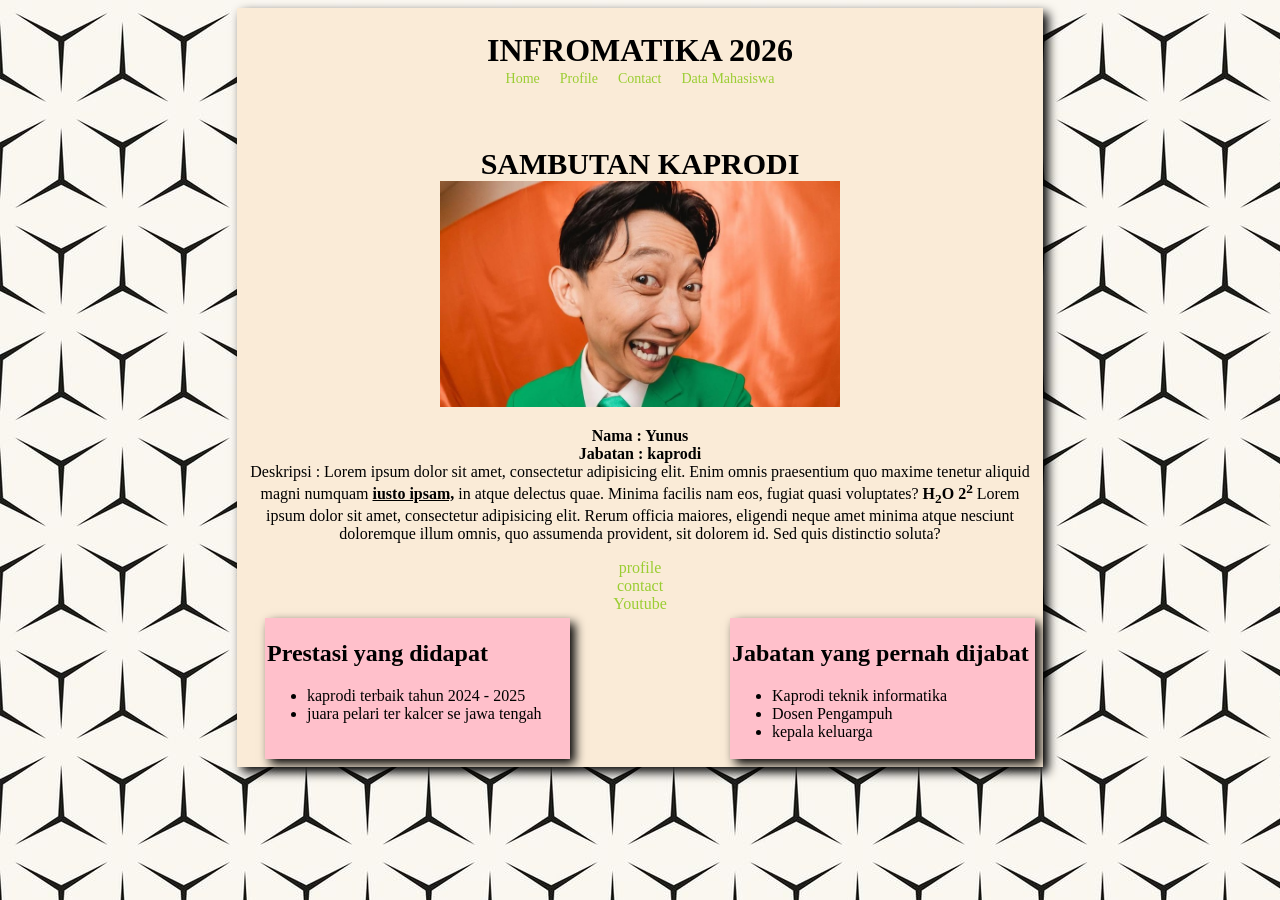
<file: index.html>
<!DOCTYPE html>
<html lang="en">
<head>
    <meta charset="UTF-8">
    <meta name="viewport" content="width=device-width, initial-scale=1.0">
    <title>
        INFORMATIKA 2026
    </title>
    <link rel="stylesheet" href="/assets/css/style_index.css">
</head>
<body>

 <div id="box">

<div id="nav">
    <h1>INFROMATIKA 2026</h1>
    <table  cellspacing="0" cellpadding="10px"  >
        <tr>
            <td><a href="index.html">Home</a></td>
            <td><a href="profile.html">Profile</a></td>
            <td><a href="contact.html">Contact</a></td>
            <td><a href="mahasiswa.html">Data Mahasiswa</a></td>
        </tr>
    </table>
 </div>

<div id="konten">
    <h3>SAMBUTAN KAPRODI</h3>
    <img src="assets/images/kaprodi.jpeg" width="400px" >
    <p>
        <b>
        Nama : Yunus <br>
        Jabatan : kaprodi <br>
        </b>
        Deskripsi : Lorem ipsum dolor sit amet, 
        consectetur adipisicing elit. 
        Enim omnis praesentium quo maxime tenetur 
        aliquid magni numquam <u><b>iusto ipsam,</b></u> in atque 
        delectus quae. Minima facilis nam eos, fugiat 
        quasi voluptates? <b>H<sub>2</sub>O 2<sup>2</sup></b>
        Lorem ipsum dolor sit amet, consectetur adipisicing elit. Rerum officia maiores, eligendi 
        neque amet minima atque nesciunt doloremque illum omnis, quo assumenda provident, sit dolorem 
        id. Sed quis distinctio soluta?
    </p>

    <a href="profile.html" >profile</a><br>
    <a href="contact.html">contact</a><br>
    <a href="https://youtube.com" target="_blank">Youtube</a>
</div>

<div id="kotak">
    <div id="prestasi">
<h2>Prestasi yang didapat</h2>
<ul>
    <li>kaprodi terbaik tahun 2024 - 2025</li>
    <li>juara pelari ter kalcer se jawa tengah</li>
</ul>

</div>

<div id="jabatan">
<h2>Jabatan yang pernah dijabat</h2>
<ul>
    <li>Kaprodi teknik informatika</li>
    <li>Dosen Pengampuh</li>
    <li>kepala keluarga </li>
</ul>
</div>
</div>
    
        </div>
</body>
</html>
</file>
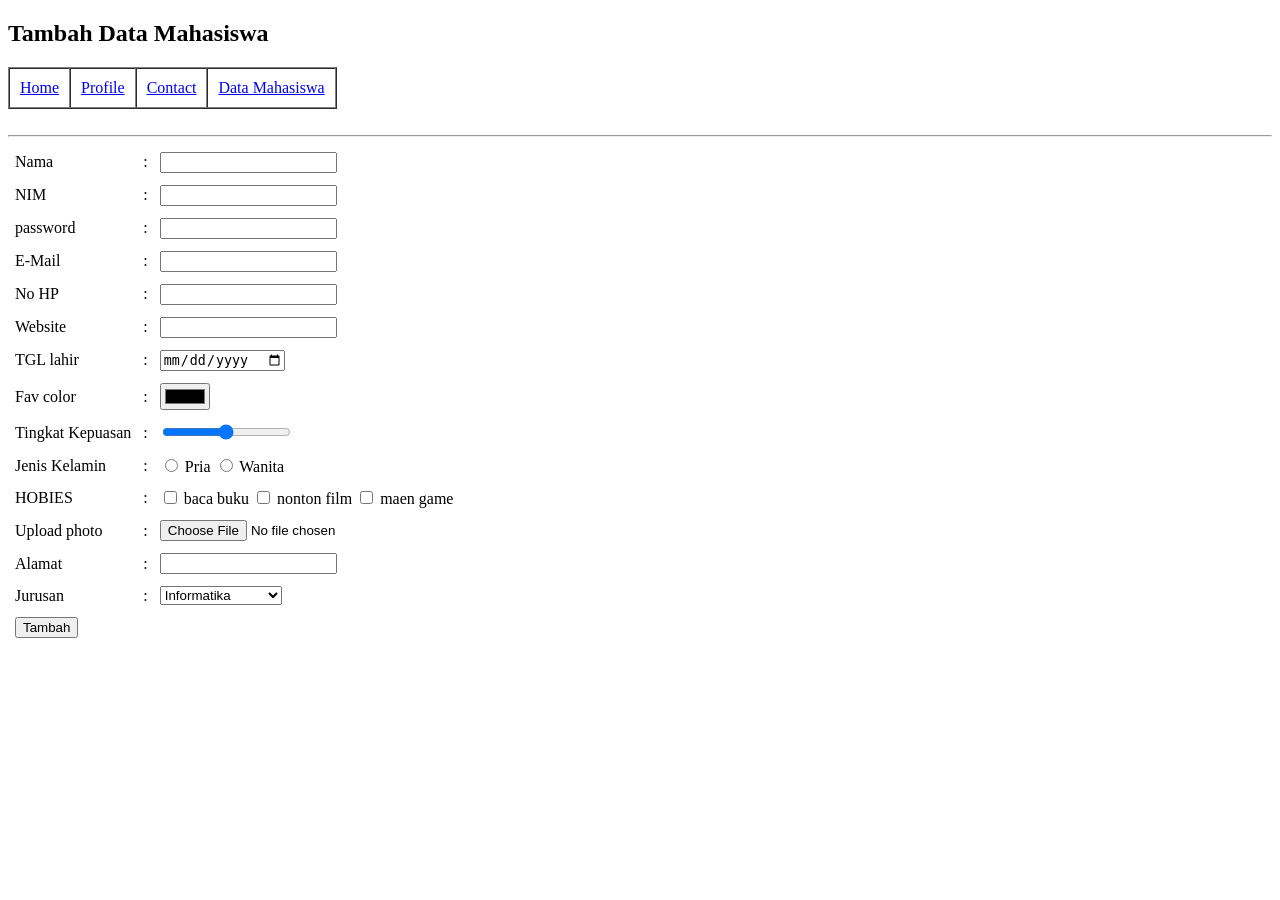
<file: ambahData.html>
<!DOCTYPE html>
<html lang="en">
<head>
    <meta charset="UTF-8">
    <meta name="viewport" content="width=device-width, initial-scale=1.0">
    <title>Tambah Data</title>
</head>
<body>
    <h2>Tambah Data Mahasiswa</h2>
    <table border="1" cellspacing="0" cellpadding="10px">
        <tr>
            <td><a href="index.html">Home</a></td>
            <td><a href="profile.html">Profile</a></td>
            <td><a href="contact.html">Contact</a></td>
            <td><a href="mahasiswa.html">Data Mahasiswa</a></td>
        </tr>
    </table>
    <br>
    <hr/>

<!-- belajar form sifatnya itu inline, perlu adanya id dan name-->
<form action="#" method="post">
    <table cellpadding="5px">
 <tr>
    <td><label for="nama">Nama</label></td>
    <td>:</td>
    <td><input type ="text" id="nama" name="nama" /></td>
</tr>

<tr>
    <td><label for="NIM">NIM</label></td>
    <td>:</td>
    <td><input type ="number" id="NIM" name="NIM" /></td>
 </tr>

 
 <tr>
     <td><label for="password">password</label></td>
     <td>:</td>
     <td><input type ="password" id="password" name="password" /></td>
    </tr>
    
    <tr>
       <td><label for="email">E-Mail</label></td>
       <td>:</td>
       <td><input type ="email" id="email" name="email" /></td>
    </tr>

 <tr>
    <td><label for="hp">No HP</label></td>
    <td>:</td>
    <td><input type ="tel" id="hp" name="hp" /></td>
 </tr>

<tr>
    <td><label for="website">Website</label></td>
    <td>:</td>
    <td><input type ="url" id="website" name="website" /></td>
 </tr>

<tr>
    <td><label for="tgl">TGL lahir</label></td>
    <td>:</td>
    <td><input type ="date" id="tgl" name="tgl" /></td>
 </tr>

 <tr>
    <td><label for="color">Fav color</label></td>
    <td>:</td>
    <td><input type ="color" id="color" name="color" /></td>
 </tr>

 <tr>
    <td><label for="kepuasan">Tingkat Kepuasan</label></td>
    <td>:</td>
    <td><input type ="range" id="kepuasan" name="kepuasan" min="0" max="100" /></td>
 </tr>

 <tr>
    <td><label for="kelamin">Jenis Kelamin</label></td>
    <td>:</td>
    <td><input type ="radio" id="pria" name="kelamin" />
    <label for="pria">Pria</label>
    <input type ="radio" id="Wanita" name="kelamin" />
    <label for="Wanita">Wanita</label></td>
 </tr>

 <tr>
    <td><label for="hoby">HOBIES</label></td>
    <td>:</td>
    <td><input type ="checkbox" id="buku" name="hoby" />
   <label for="buku">baca buku</label>
   <input type="checkbox" id="nonton">
   <label for="nonton">nonton film</label>
   <input type="checkbox" id="maen game">
   <label for="maen game">maen game</label>
   </td>
 </tr>

 <tr>
    <td><label for="foto">Upload photo</label></td>
    <td>:</td>
    <td><input type ="file" id="foto" name="foto" /></td>
 </tr>

 <tr>
    <td><label for="alamat">Alamat</label></td>
    <td>:</td>
    <td><input type ="textarea" id="alamat" name="alamat"/></td>
 </tr>

 <tr>
    <td><label for="jurusan">Jurusan</label></td>
    <td>:</td>
    <td><select id="jurusan" name="jurusan">
    <option>Informatika</option>
    <option>Sistem Informasi</option>
    <option>Teknik Komputer</option></td>
 </tr>
 

<tr>
    <td><button type="submit" name="submit">Tambah</button></td>
 </tr>

</table>
</form>
</body>
</html>
</file>
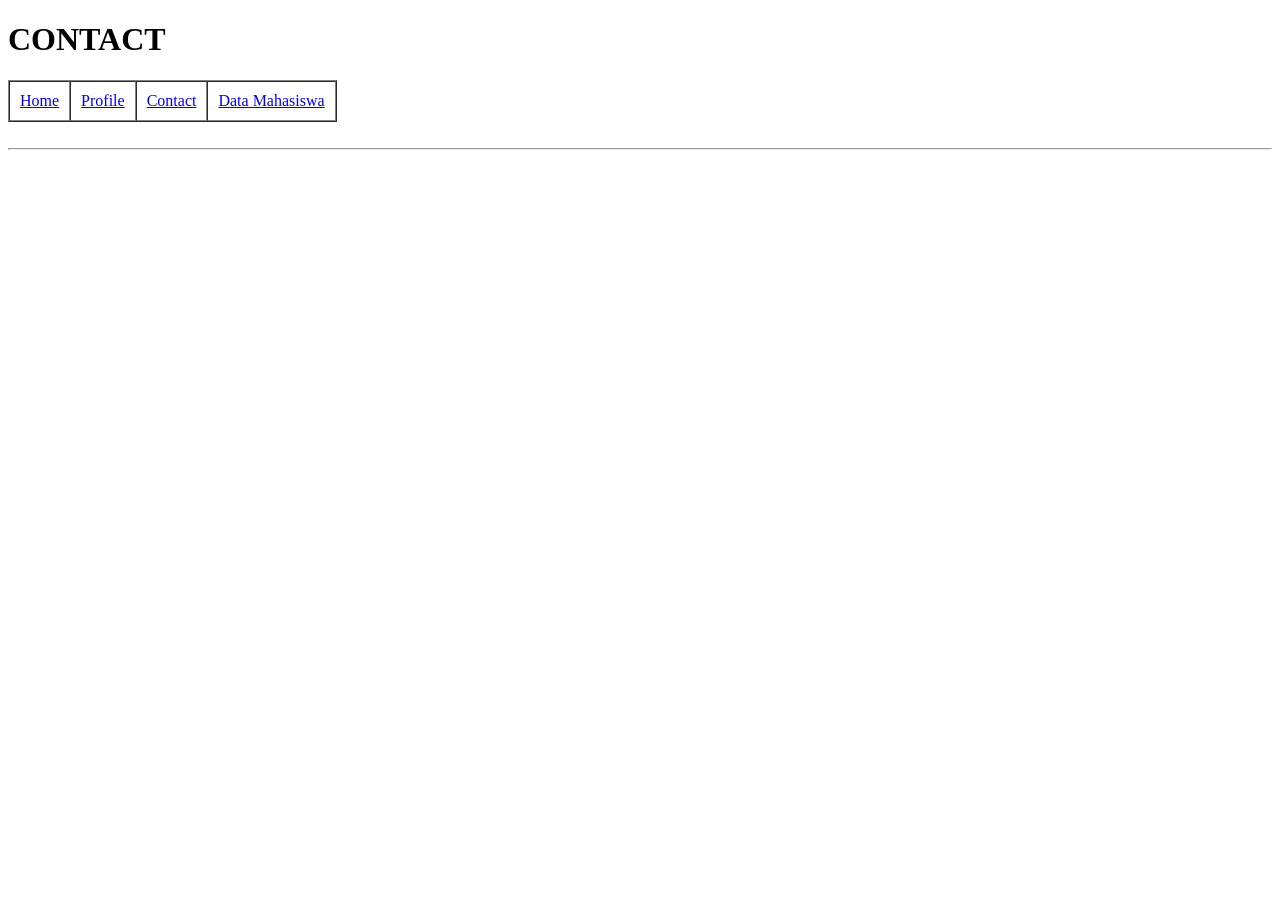
<file: contact.html>
<!DOCTYPE html>
<html lang="en">
<head>
    <meta charset="UTF-8">
    <meta name="viewport" content="width=device-width, initial-scale=1.0">
    <title>Contact</title>
</head>
<body>
    <H1>CONTACT</H1>
    <table border="1" cellspacing="0" cellpadding="10px">
        <tr>
            <td><a href="index.html">Home</a></td>
            <td><a href="profile.html">Profile</a></td>
            <td><a href="contact.html">Contact</a></td>
            <td><a href="mahasiswa.html">Data Mahasiswa</a></td>
        </tr>
    </table>
    <br>
    <hr/>
</body>
</html>
</file>
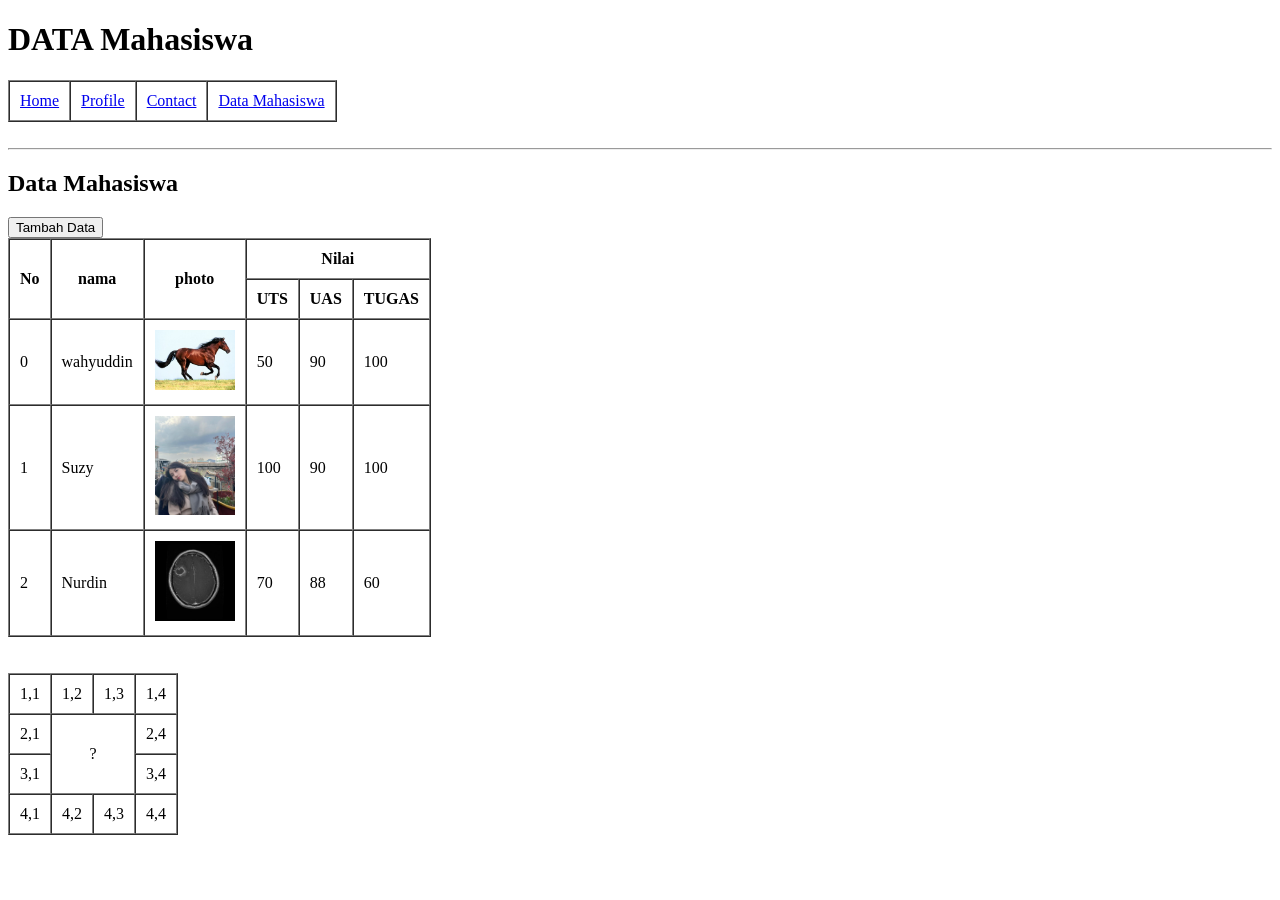
<file: mahasiswa.html>
<!DOCTYPE html>
<html lang="en">
<head>
    <meta charset="UTF-8">
    <meta name="viewport" content="width=device-width, initial-scale=1.0">
    <title>Data Mahasiswa</title>
</head>
<body>
    <H1>DATA Mahasiswa</H1>
    
    <table border="1" cellspacing="0" cellpadding="10px">
        <tr>
            <td><a href="index.html">Home</a></td>
            <td><a href="profile.html">Profile</a></td>
            <td><a href="contact.html">Contact</a></td>
            <td><a href="mahasiswa.html">Data Mahasiswa</a></td>
        </tr>
    </table>
    <br>
    <hr/>
    <h2>Data Mahasiswa</h2>

    <a href="ambahData.html">
        <button>Tambah Data</button>
    </a>
    
    <table border="1" cellspacing="0" cellpadding="10px">
        <tr>
            <th rowspan="2">No</th>
            <th rowspan="2">nama</th>
            <th rowspan="2">photo</th>
            <th colspan="3">Nilai</th>
           
        </tr>

        <tr>
            <th>UTS</th>
            <th>UAS</th>
            <th>TUGAS</th>
        </tr>
        <tr>
            <td>0</td>
            <td>wahyuddin</td>
            <td><img src="assets/images/horse.jpg" alt="photo" width="80px"></td>
            <td>50</td>
            <td>90</td>
            <td>100</td>
        </tr>
        <tr>
            <td>1</td>
            <td>Suzy</td>
            <td><img src="assets/images/suzy.jpg" alt="photo" width="80px"></td>
            <td>100</td>
            <td>90</td>
            <td>100</td>
        </tr>
        <tr>
            <td>2</td>
            <td>Nurdin</td>
            <td><img src="assets/images/Te-gl_0025.jpg" alt="photo" width="80px"></td>
            <td>70</td>
            <td>88</td>
            <td>60</td>
        </tr>
    </table>
    <br><br>

    <table border="1" cellspacing="0" cellpadding="10px"> 
        <tr>
            <td>1,1</td>
            <td>1,2</td>
            <td>1,3</td>
            <td>1,4</td>
        </tr>
        <tr>
            <td>2,1</td>
            <td colspan="2" rowspan="2" align="center" >?</td>
            <td>2,4</td>
        </tr>
        <tr>
            <td>3,1</td>        
          <td>3,4</td>
        </tr>
        <tr>
            <td>4,1</td>
            <td>4,2</td>
            <td>4,3</td>
            <td>4,4</td>
        </tr>
    </table>
</body>
</html>
</file>
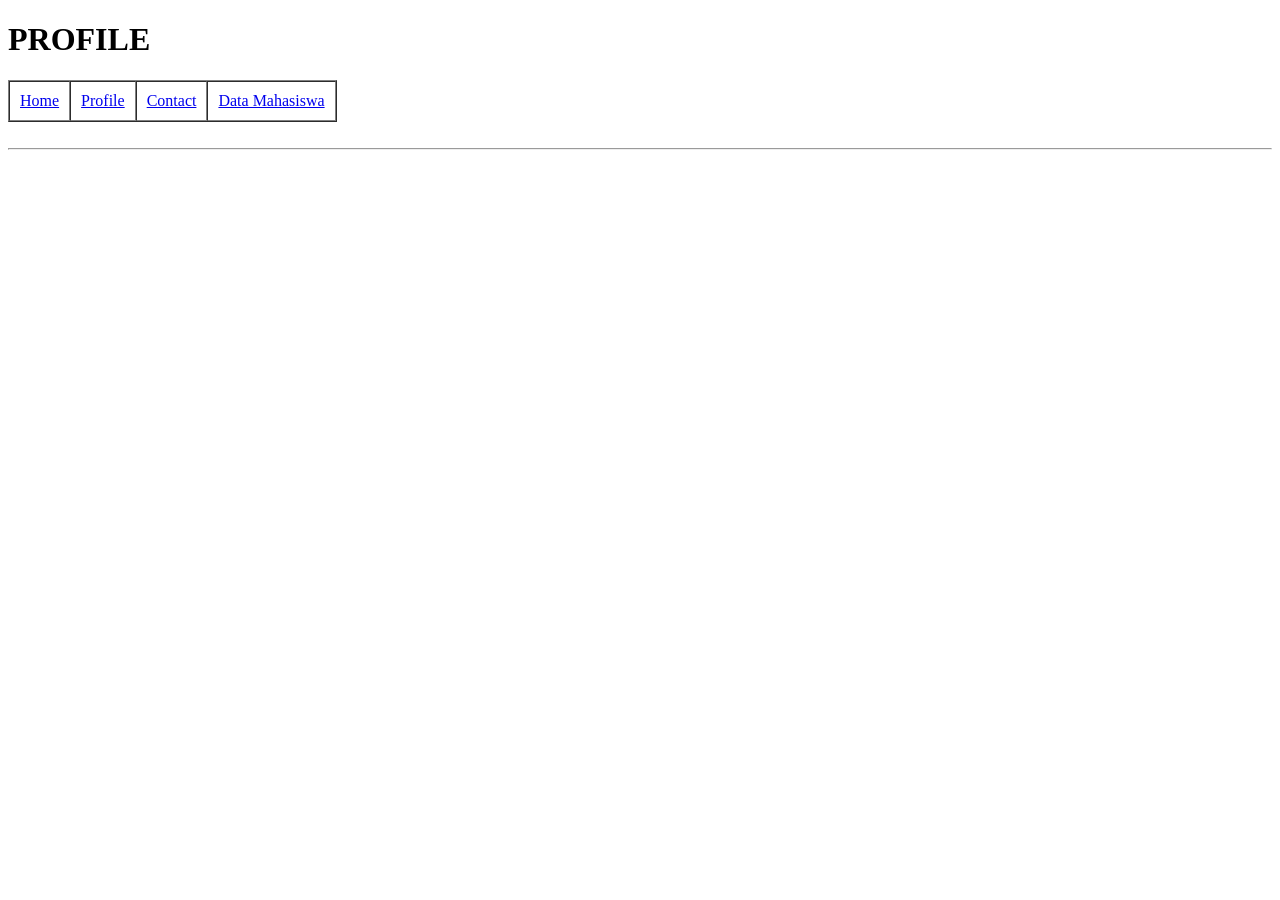
<file: profile.html>
<!DOCTYPE html>
<html lang="en">
<head>
    <meta charset="UTF-8">
    <meta name="viewport" content="width=device-width, initial-scale=1.0">
    <title>Profilet</title>
</head>
<body>
    <H1>PROFILE</H1>
    <table border="1" cellspacing="0" cellpadding="10px">
        <tr>
            <td><a href="index.html">Home</a></td>
            <td><a href="profile.html">Profile</a></td>
            <td><a href="contact.html">Contact</a></td>
            <td><a href="mahasiswa.html">Data Mahasiswa</a></td>
        </tr>
    </table>
    <br>
    <hr/>
</body>
</html>
</file>
<file: assets/css/style_index.css>
body{
    background-image: url(/assets/images/pola.jpg);
}

#box{
    margin: 0 auto;
    width: 800px;
    background-color: antiquewhite;
    box-shadow: 5px 5px 10px black;
    padding: 3px;
}

#nav{
    text-align: center;
}

table{
    text-align: center;
    margin: 0 auto;
    margin-top: -30px;
    font-size: 14px;
}

#konten{
    margin-top: 50px;
    text-align: center  ;
}

#konten h3{
    font-size: 30px;
  
}

#konten img{
    margin-top: -30px;
}

a{
    color: yellowgreen;
    text-decoration: none;
}

a:hover{
    text-decoration: underline;
    color: green;
    font-size: 15px;
}

a:visited{
    text-decoration: none;
}

#kotak{
   display: flex;
   padding: 5px;
   gap: 160px;
}
#prestasi{
    margin-left: 20px;
    align-items: center;
    background-color: pink;
    width: 450px;
    padding: 2px;
      box-shadow: 5px 5px 10px black;
}

#jabatan{
    align-items: center;
    background-color: pink;
    width: 450px;
    padding: 2px;
    box-shadow: 5px 5px 10px black;
}
</file>
